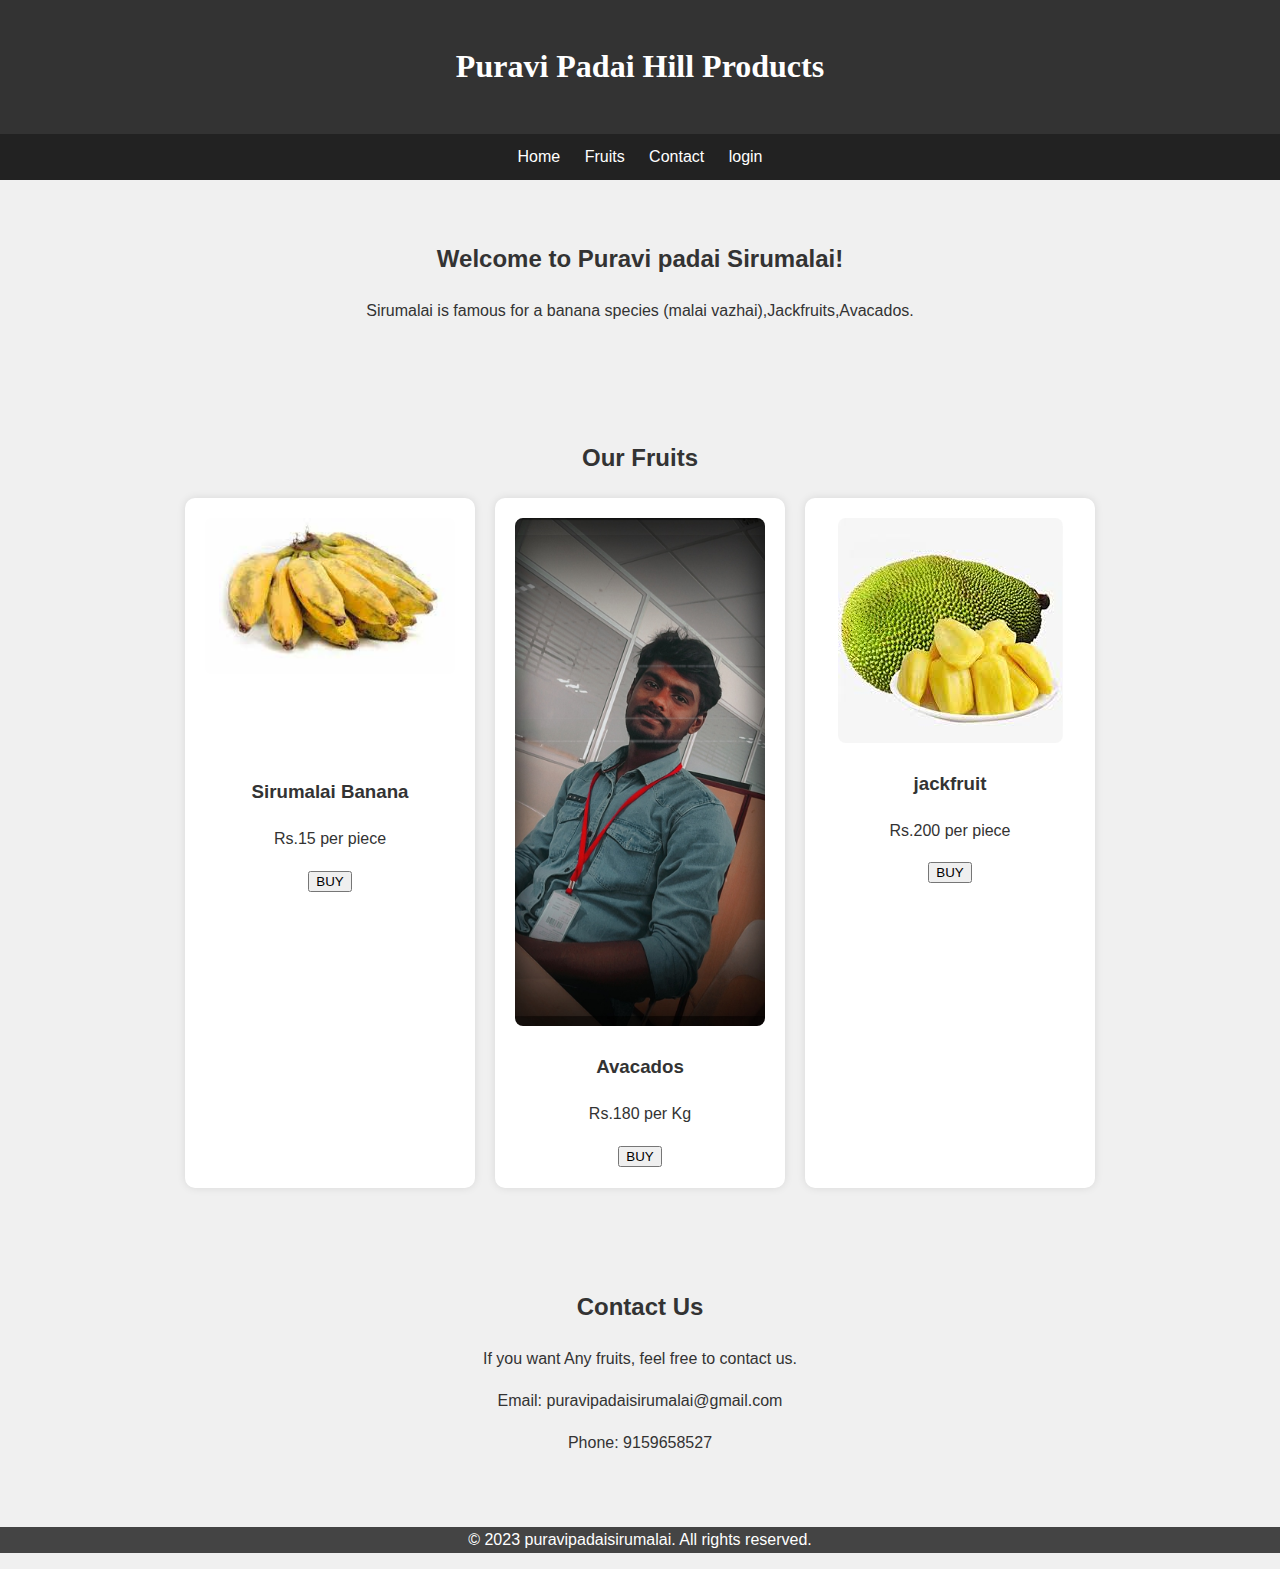
<file: index.html>
<!DOCTYPE html>
<html lang="en">
<head>
    <meta charset="UTF-8">
    <meta name="viewport" content="width=device-width, initial-scale=1.0">
    <title>Fruit Shop</title>
    <link rel="stylesheet" href="style.css">
</head>
<body>
    <header>
        <h1>Puravi Padai Hill Products</h1>
    </header>
    
    <nav>
        <a href="#home">Home</a>
        <a href="#fruits">Fruits</a>
        <a href="#contact">Contact</a>
        <a href="login.html">login</a>
    </nav>
    
    <section id="home">
        <h2>Welcome to Puravi padai Sirumalai!</h2>
        <p> Sirumalai is famous for a banana species (malai vazhai),Jackfruits,Avacados.</p>
    </section>
    
    <section id="fruits">
        <h2>Our Fruits</h2>
        <div class="fruits">
            <div class="fruit-card">
                <img src="/images/bna.jpg" alt="banana"><br><br><br><br>
                <h3> Sirumalai Banana</h3>
                <p>Rs.15 per piece</p>
                <button id="buybutton1">BUY</button>
            </div>
            <div class="fruit-card">
                <img src="/images/sk2.jpg" alt="Avacados">
                <h3>Avacados</h3>
                <p>Rs.180 per Kg</p>
                <button id="buybutton2">BUY</button>
            </div>
            <div class="fruit-card">
                <img src="/images/jak.jpg" alt="jackfruit">
                <h3>jackfruit</h3>
                <p>Rs.200 per piece</p>
                <button id="buybutton3">BUY</button>
            </div>
        </div>
    </section>
    
    <section id="contact">
        <h2>Contact Us</h2>
        <p>If you want Any fruits, feel free to contact us.</p>
        <p>Email: puravipadaisirumalai@gmail.com</p>
        <p>Phone: 9159658527</p>
    </section>
    
    <footer>
        <p>&copy; 2023 puravipadaisirumalai. All rights reserved.</p>
    </footer>
    <script src="index.js"></script>
</body>
</html>
</file>
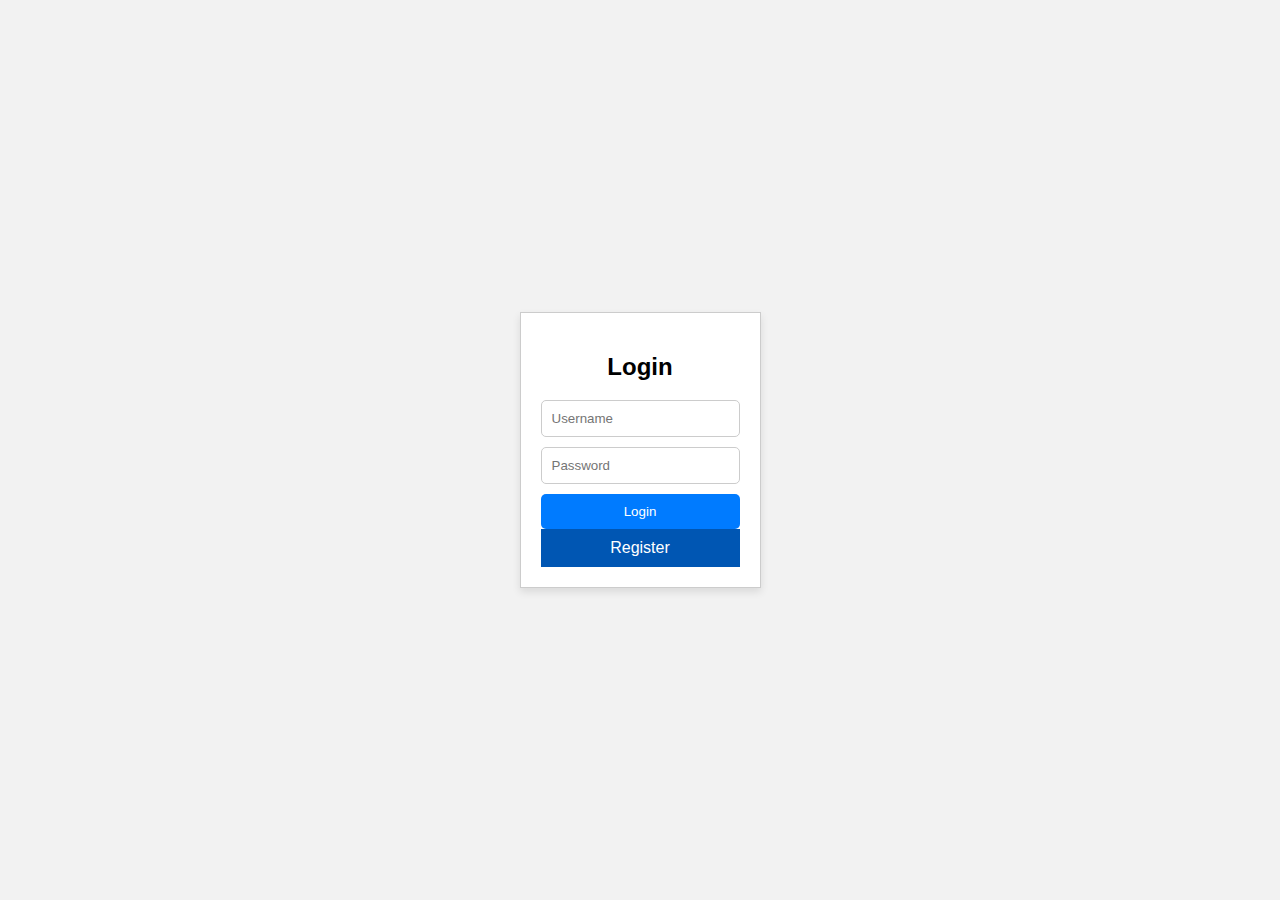
<file: login.html>
<!DOCTYPE html>
<html lang="en">
<head>
  <meta charset="UTF-8">
  <meta name="viewport" content="width=device-width, initial-scale=1.0">
  <title>Login Page</title>
  <link rel="stylesheet" href="log.css">
</head>
<body>
  <div class="login-container">
    <h2>Login</h2>
    <form id="loginForm">
      <input type="text" id="username" placeholder="Username" required>
      <input type="password" id="password" placeholder="Password" required>
      <button type="submit">Login</button>
      <div class="reg">
        <a href="reg.html">Register</a>
      </div>
    </form>
  </div>
  <script src="scrip.js"></script>
</body>
</html>
</file>
<file: style.css>
body, html {
            margin: 0;
            padding: 0;
            font-family: Arial, sans-serif;
        }
        
        body {
            background-color: #f0f0f0;
            color: #333;
            line-height: 1.6;
        }
        
        header {
            font-family:cursive;
            background-color:#333;
            color: #fff;
            padding: 20px;
            text-align: center;
        }
        
        nav {
            background-color: #222;
            padding: 10px;
            text-align:center;
        }
        
        nav a {
            color: #fff;
            text-decoration: none;
            margin: 0 10px;
        }
        
        section {
            padding: 40px;
            text-align: center;
        }
        
        .fruits {
            display: flex;
            flex-wrap: wrap;
            justify-content: center;
            gap: 20px;
        }
        
        .fruit-card {
            background-color: #fff;
            border-radius: 10px;
            padding: 20px;
            box-shadow: 0 0 8px rgba(0, 0, 0, 0.1);
            width: 250px;
            text-align: center;
        }
        
        .fruit-card img {
            max-width: 100%;
            border-radius: 8px;
        }
        
        footer {
            background-color: #444;
            color: #fff;
            padding:0%;
            text-align: center;
        }
</file>
<file: log.css>
body {
    display: flex;
    justify-content: center;
    align-items: center;
    height: 100vh;
    margin: 0;
    font-family: Arial, sans-serif;
    background-color: #f2f2f2;
  }
  
  .login-container {
    padding: 20px;
    border: 1px solid #ccc;
    background-color: #fff;
    max-width: 300px;
    box-shadow: 0 4px 8px rgba(0, 0, 0, 0.1);
  }
  
  h2 {
    text-align: center;
  }
  
  form {
    display: flex;
    flex-direction: column;
  }
  
  input {
    margin-bottom: 10px;
    padding: 10px;
    border: 1px solid #ccc;
    border-radius: 5px;
    outline: none;
  }
  
  button {
    padding: 10px;
    background-color: #007bff;
    color: #fff;
    border: none;
    border-radius: 5px;
    cursor: pointer;
    transition: background-color 0.3s ease;
  }
  
  button:hover {
    background-color: #0056b3;
  }
  
  .reg{
    background-color:#0056b3;
    padding: 10px;
    text-align: center;
}

.reg a{
    color: #fff;
    text-decoration: none;
    margin: 0 10px;
}
</file>
